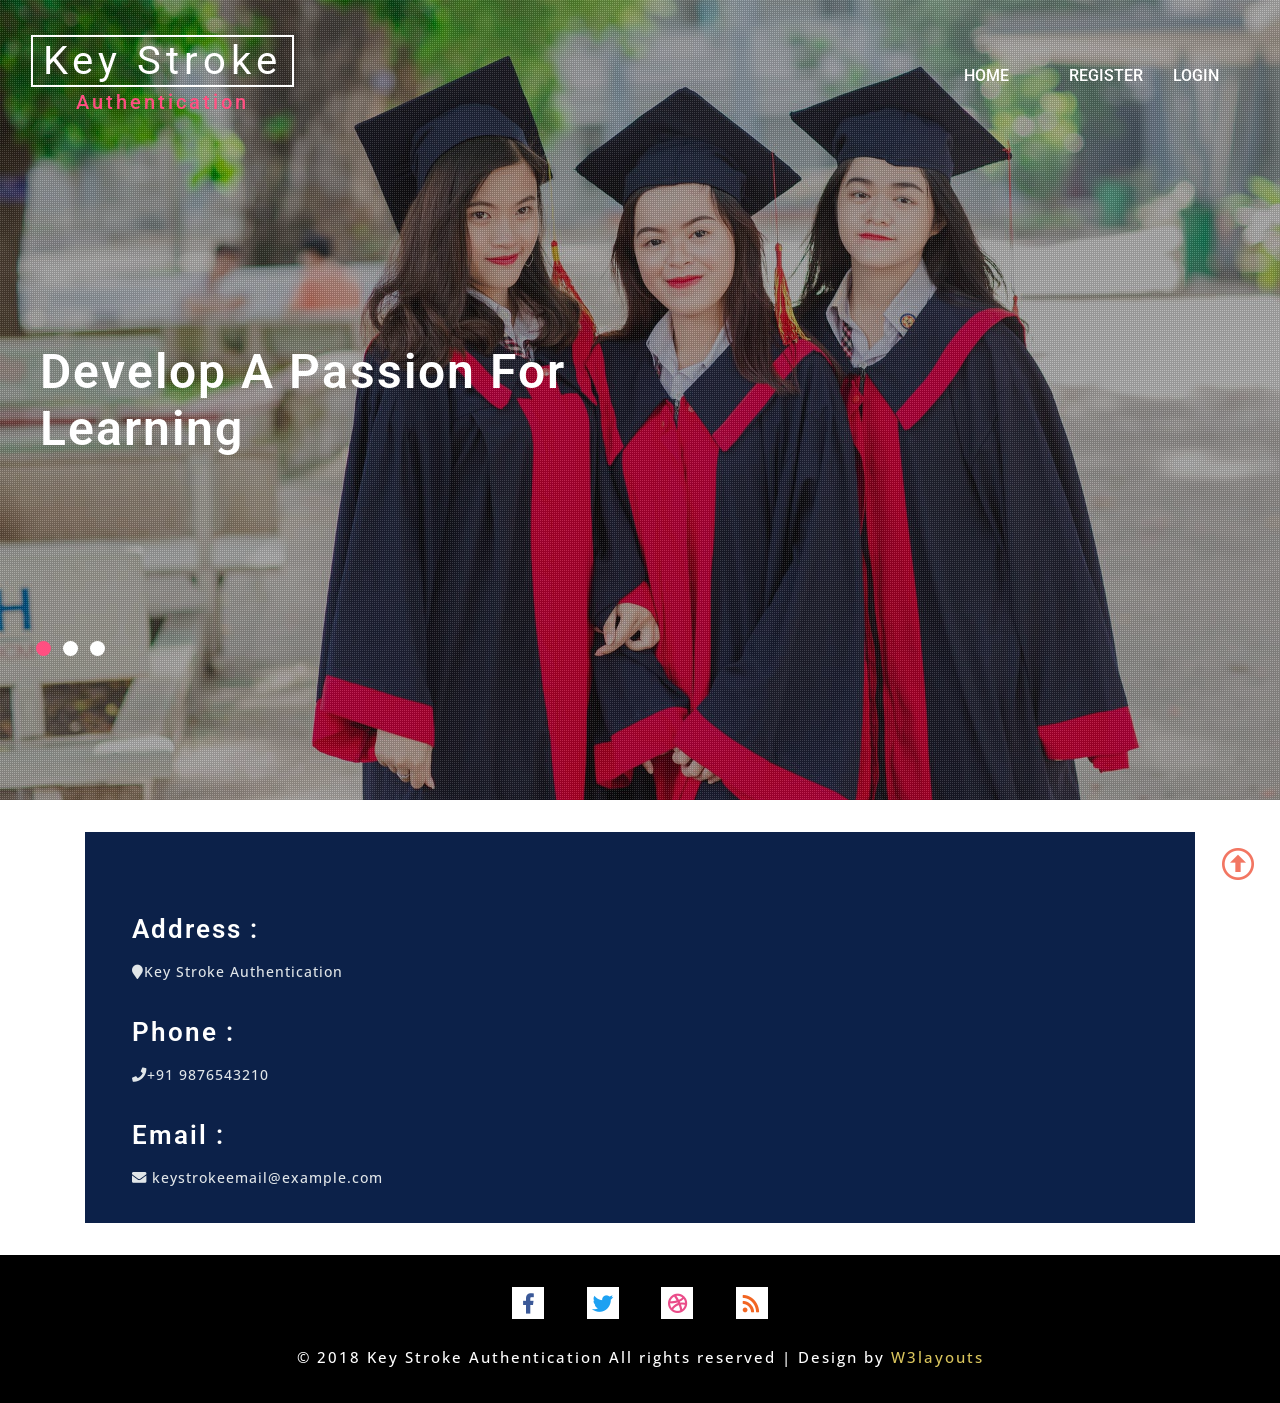
<file: templates/index.html>
<!--
Author: W3layouts
Author URL: http://w3layouts.com
License: Creative Commons Attribution 3.0 Unported
License URL: http://creativecommons.org/licenses/by/3.0/
-->
<!DOCTYPE html>
<html>
<head>
<title>Key Stroke Authentication| Home :: w3layouts</title>
<meta name="viewport" content="width=device-width, initial-scale=1">
<meta charset="utf-8">
<meta name="keywords" content="Lyceum a Responsive web template, Bootstrap Web Templates, Flat Web Templates, Android Compatible web template, 
Smartphone Compatible web template, free webdesigns for Nokia, Samsung, LG, SonyEricsson, Motorola web design" />
<link href="/static/css/bootstrap.min.css" rel="stylesheet" type="text/css" media="all">
<link href="/static/css/fontawesome-all.min.css" rel="stylesheet" type="text/css" media="all">
<link rel="stylesheet" href="/static/css/flexslider.css" type="text/css" media="all" />
<link href="/static/css/easy-responsive-tabs.css" rel='stylesheet' type='text/css'/>
<link href="/static/css/smoothbox.css" rel='stylesheet' type='text/css'/>
<link href="/static/css/style.css" rel="stylesheet" type="text/css" media="all"/>
<link href="//fonts.googleapis.com/css?family=Roboto:400,500,700,900" rel="stylesheet">
<link href="//fonts.googleapis.com/css?family=Open+Sans:400,600,700,800" rel="stylesheet">
</head>
<body>

<!-- Header -->
<section class="header">
<div class="banner">
<div class="w3_banner">
<div class="container-fluid">
<nav class="navbar navbar-expand-lg navbar-light bg-light">
  <a class="navbar-brand" href="/">
							<h1>Key Stroke </h1><label>Authentication</label>
						</a>

  <button class="navbar-toggler" type="button" data-toggle="collapse" data-target="#navbarSupportedContent" aria-controls="navbarSupportedContent" aria-expanded="false" aria-label="Toggle navigation">
    <span class="navbar-toggler-icon"></span>
  </button>

  <div class="collapse navbar-collapse" id="navbarSupportedContent">
    <ul class="navbar-nav ml-auto">
      <li class="nav-item ">
        <a class="nav-link" href="/">Home </a>
      </li>
      <li class="nav-item">
        <!-- <a class="nav-link scroll" href="#about">About</a> -->
      </li>
	 <!--  <li class="nav-item dropdown">
        <a class="nav-link dropdown-toggle" href="#" id="navbarDropdown" role="button" data-toggle="dropdown" aria-haspopup="true" aria-expanded="false">
          Dropdown
        </a>
        <div class="dropdown-menu" aria-labelledby="navbarDropdown">
        <a class="nav-link scroll" href="#services">SERVICES</a>
		<a class="nav-link scroll" href="#team">TEAM</a>
		<a class="nav-link scroll" href="#gallery">GALLERY</a>
        </div>
      </li> -->
      
	  
	  <li class="nav-item">
        <a class="nav-link " href="/register">Register</a>
      </li>
	  <li class="nav-item">
        <a class="nav-link " href="/login">Login</a>
      </li>
    </ul>
    <!-- <form class="form-inline my-2 my-lg-0">
      <input class="form-control mr-sm-2" type="search" placeholder="Search" required="" aria-label="Search">
      <button class="btn btn-outline-success my-2 my-sm-0" type="submit"><i class="fas fa-search"></i></button>
    </form> -->
  </div>
</nav>
<div class="agileits_w3layouts_banner_info">
				<section class="slider">
						<div class="flexslider">
							<ul class="slides">
								<li>
									<div class="banner-text-w3-agileits">
										
										<h2>Develop A Passion For Learning</h2>
										<!-- <p>Providing expert care advice &  services using Latest Technology to cater Your Problems.</p> -->
										<div class="botton">
											<!-- <a href="#" >READ MORE</a> -->
										</div>
									</div>
								</li>
								<li>
									<div class="banner-text-w3-agileits">
										
										<h3>Education Is Life Itself Dont Neglect</h3>
										<!-- <p>Providing expert care advice &  services using Latest Technology to cater Your Problems.</p> -->
										<div class="botton">
											<!-- <a href="#">READ MORE</a> -->
										</div>
									</div>
								</li>
								<li>
									<div class="banner-text-w3-agileits">
										
										<h3>Investment In Knowledge Pays The Best Intrest</h3>
										<!-- <p>Providing expert care advice &  services using Latest Technology to cater Your Problems.</p> -->
										<div class="botton">
											<!-- <a href="#">READ MORE</a> -->
										</div>
									</div>
								</li>
							</ul>
						</div>
				</section>
			</div>
</div>
</div>
</div>
</section>
<!-- /Header -->


 <!-- map -->
 <section class="footer">
	
	<!-- contact -->
	<div class="w3ls-section contact" id="contact">
		<div class="container">
			<div class="w3-heading-all contact-head">
		
		<span  class="w3-heading-icon">
		</span>
		</div>
			<div class="contact-form">
			<div class="row">
				<div class="col-lg-5 col-md-5 col-sm-5 contact-left">
					<div class="address">
						<h5>Address :</h5>
						<p><i class="fas fa-map-marker"></i>Key Stroke Authentication</p>
					</div>
					<div class="address address-mdl">
						<h5>phone :</h5>
						<p><i class="fas fa-phone"></i>+91 9876543210</p>
						
					</div>
					<div class="address">
						<h5>Email :</h5>
						<p><i class="fas fa-envelope"></i> <a href="mailto:info@example.com">keystrokeemail@example.com</a></p>
					</div>
					<div class="clearfix"></div>
				</div>
				
				</div>
			</div>
		</div>
		
	</div>
	
	<!-- //contact -->

<div class="footer-w3layouts">
<div class="w3_agileits_social_media">
					<ul>
						
						<li><a href="#" class="wthree_facebook"><i class="fab fa-facebook-f"></i></a></li>
						<li><a href="#" class="wthree_twitter"><i class="fab fa-twitter"></i></a></li>
						<li><a href="#" class="wthree_dribbble"><i class="fab fa-dribbble"></i></a></li>
						<li><a href="#" class="wthree_rss"><i class="fas fa-rss"></i></a></li>
					</ul>
				</div>

				<div class="container">
				<div class="agile-copy">
					<p>© 2018 Key Stroke Authentication All rights reserved | Design by <a href="http://w3layouts.com/">W3layouts</a></p>
				</div>
					<div class="clearfix"></div>
				</div>
			</div>
           </section>

	
<script src="/static/js/jquery-2.2.3.min.js"></script>
<script  src="/static/js/jquery.js"></script>
<script  src="/static/js/bootstrap.min.js"></script>
<script  src="/static/js/move-top.js"></script>
<script  src="/static/js/easing.js"></script>
<script  src="/static/js/SmoothScroll.min.js"></script>	
<script  src="/static/js/smoothbox.min.js"></script>

<!-- flexSlider -->
				<script defer src="/static/js/jquery.flexslider.js"></script>
				<script type="text/javascript">
					$(window).load(function(){
					  $('.flexslider').flexslider({
						animation: "slide",
						start: function(slider){
						  $('body').removeClass('loading');
						}
					  });
					});
				</script>
<!-- //flexSlider -->


<!-- tabs -->

<script src="/static/js/easy-responsive-tabs.js"></script>
<script>
$(document).ready(function () {
$('#horizontalTab').easyResponsiveTabs({
type: 'default', //Types: default, vertical, accordion           
width: 'auto', //auto or any width like 600px
fit: true,   // 100% fit in a container
closed: 'accordion', // Start closed if in accordion view
activate: function(event) { // Callback function if tab is switched
var $tab = $(this);
var $info = $('#tabInfo');
var $name = $('span', $info);
$name.text($tab.text());
$info.show();
}
});
$('#verticalTab').easyResponsiveTabs({
type: 'vertical',
width: 'auto',
fit: true
});
});
</script>
<!--//tabs-->

	<script type="text/javascript">
	$(window).load(function() {
	$("#flexiselDemo1").flexisel({
		visibleItems:1,
		animationSpeed: 1000,
		autoPlay:false,
		autoPlaySpeed: 3000,    		
		pauseOnHover: true,
		enableResponsiveBreakpoints: true,
		responsiveBreakpoints: { 
			portrait: { 
				changePoint:480,
				visibleItems: 1
			}, 
			landscape: { 
				changePoint:640,
				visibleItems:1
			},
			tablet: { 
				changePoint:768,
				visibleItems: 1
			}
		}
	});

	});
	</script>
	<script type="text/javascript" src="/static/js/jquery.flexisel.js"></script>
	
<!-- for-Map -->
		<script type="text/javascript">
			$(function() {
			
				var menu_ul = $('.faq > li > ul'),
					   menu_a  = $('.faq > li > a');
				
				menu_ul.hide();
			
				menu_a.click(function(e) {
					e.preventDefault();
					if(!$(this).hasClass('active')) {
						menu_a.removeClass('active');
						menu_ul.filter(':visible').slideUp('normal');
						$(this).addClass('active').next().stop(true,true).slideDown('normal');
					} else {
						$(this).removeClass('active');
						$(this).next().stop(true,true).slideUp('normal');
					}
				});
			
			});
		</script>
<!-- //for-Map -->

<!-- start-smoth-scrolling -->
<!-- here stars scrolling icon -->
	<script type="text/javascript">
		$(document).ready(function() {
			/*
				var defaults = {
				containerID: 'toTop', // fading element id
				containerHoverID: 'toTopHover', // fading element hover id
				scrollSpeed: 1200,
				easingType: 'linear' 
				};
			*/
								
			$().UItoTop({ easingType: 'easeOutQuart' });
								
			});
	</script>
	<!-- //here ends scrolling icon -->
<!-- scrolling script -->
<script type="text/javascript">
	jQuery(document).ready(function($) {
		$(".scroll").click(function(event){		
			event.preventDefault();
			$('html,body').animate({scrollTop:$(this.hash).offset().top},1000);
		});
	});
</script> 
<!-- //scrolling script -->
<!--//start-smoth-scrolling -->


</body>
</html>
</file>
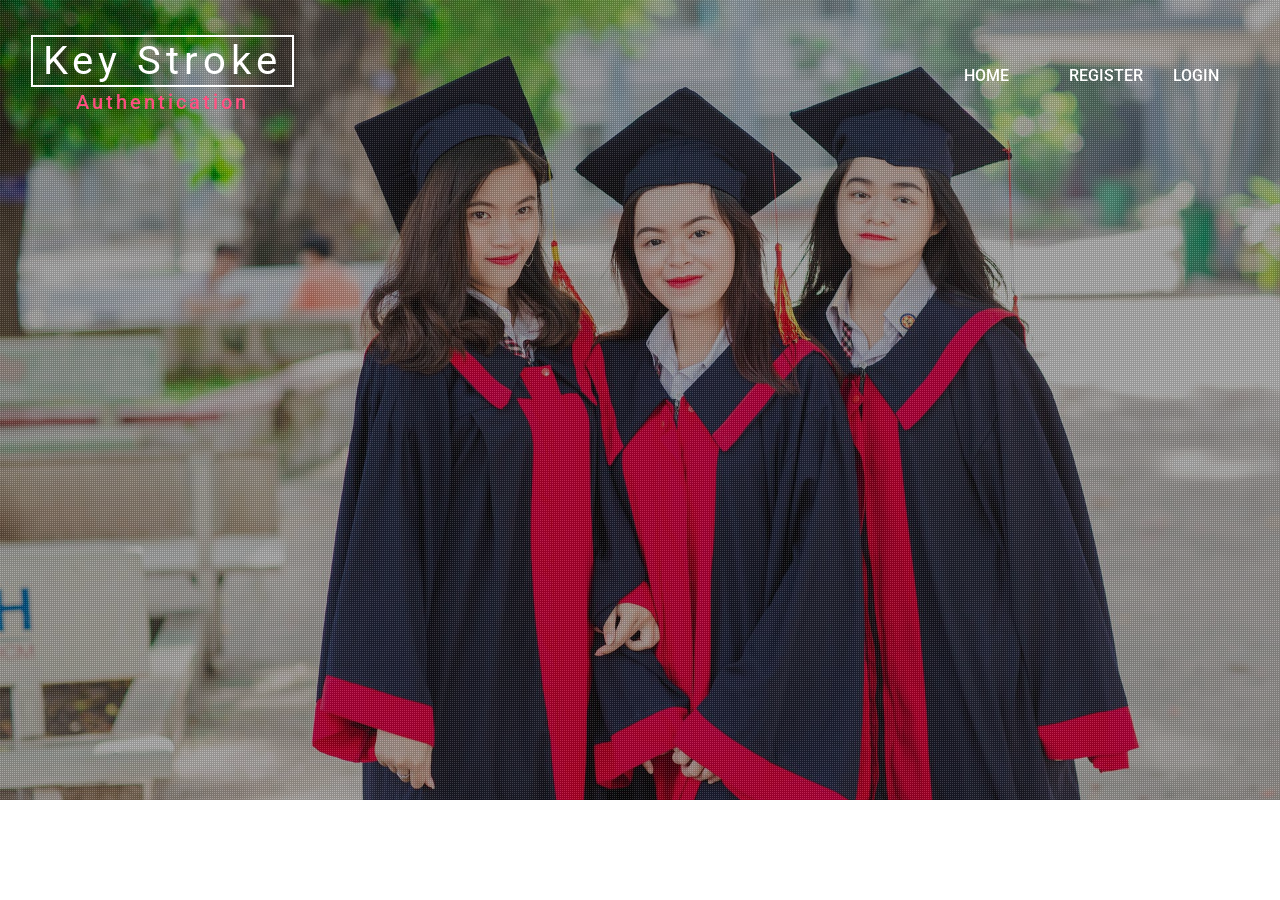
<file: templates/publicheader.html>
<!-- <!DOCTYPE html>
<html>
<head>
	<title></title>
</head>
<body>


	<a href="/">Home</a>
	<a href="/login">Login</a>
	<a href="/register">Register</a>

 -->


 <!--
Author: W3layouts
Author URL: http://w3layouts.com
License: Creative Commons Attribution 3.0 Unported
License URL: http://creativecommons.org/licenses/by/3.0/
-->
<!DOCTYPE html>
<html>
<head>
<title>Key Stroke Authentication| Home :: w3layouts</title>
<meta name="viewport" content="width=device-width, initial-scale=1">
<meta charset="utf-8">
<meta name="keywords" content="Lyceum a Responsive web template, Bootstrap Web Templates, Flat Web Templates, Android Compatible web template, 
Smartphone Compatible web template, free webdesigns for Nokia, Samsung, LG, SonyEricsson, Motorola web design" />
<link href="/static/css/bootstrap.min.css" rel="stylesheet" type="text/css" media="all">
<link href="/static/css/fontawesome-all.min.css" rel="stylesheet" type="text/css" media="all">
<link rel="stylesheet" href="/static/css/flexslider.css" type="text/css" media="all" />
<link href="/static/css/easy-responsive-tabs.css" rel='stylesheet' type='text/css'/>
<link href="/static/css/smoothbox.css" rel='stylesheet' type='text/css'/>
<link href="/static/css/style.css" rel="stylesheet" type="text/css" media="all"/>
<link href="//fonts.googleapis.com/css?family=Roboto:400,500,700,900" rel="stylesheet">
<link href="//fonts.googleapis.com/css?family=Open+Sans:400,600,700,800" rel="stylesheet">
</head>
<body>

<!-- Header -->
<section class="header">
<div class="banner">
<div class="w3_banner">
<div class="container-fluid">
<nav class="navbar navbar-expand-lg navbar-light bg-light">
  <a class="navbar-brand" href="/">
							<h1>Key Stroke </h1><label>Authentication</label>
						</a>

  <button class="navbar-toggler" type="button" data-toggle="collapse" data-target="#navbarSupportedContent" aria-controls="navbarSupportedContent" aria-expanded="false" aria-label="Toggle navigation">
    <span class="navbar-toggler-icon"></span>
  </button>

  <div class="collapse navbar-collapse" id="navbarSupportedContent">
    <ul class="navbar-nav ml-auto">
      <li class="nav-item ">
        <a class="nav-link" href="/">Home </a>
      </li>
      <li class="nav-item">
        <!-- <a class="nav-link scroll" href="#about">About</a> -->
      </li>
	 <!--  <li class="nav-item dropdown">
        <a class="nav-link dropdown-toggle" href="#" id="navbarDropdown" role="button" data-toggle="dropdown" aria-haspopup="true" aria-expanded="false">
          Dropdown
        </a>
        <div class="dropdown-menu" aria-labelledby="navbarDropdown">
        <a class="nav-link scroll" href="#services">SERVICES</a>
		<a class="nav-link scroll" href="#team">TEAM</a>
		<a class="nav-link scroll" href="#gallery">GALLERY</a>
        </div>
      </li> -->
      
	  
	  <li class="nav-item">
        <a class="nav-link " href="/register">Register</a>
      </li>
	  <li class="nav-item">
        <a class="nav-link " href="/login">Login</a>
      </li>
    </ul>
    <!-- <form class="form-inline my-2 my-lg-0">
      <input class="form-control mr-sm-2" type="search" placeholder="Search" required="" aria-label="Search">
      <button class="btn btn-outline-success my-2 my-sm-0" type="submit"><i class="fas fa-search"></i></button>
    </form> -->
  </div>
</nav>
<div class="agileits_w3layouts_banner_info">
				<section class="slider">
						<div class="flexslider">
							<ul class="slides">
								<li>
									<div class="banner-text-w3-agileits">
										
										<h2>Develop A Passion For Learning</h2>
										<!-- <p>Providing expert care advice &  services using Latest Technology to cater Your Problems.</p> -->
										<div class="botton">
											<!-- <a href="#" >READ MORE</a> -->
										</div>
									</div>
								</li>
								<li>
									<div class="banner-text-w3-agileits">
										
										<h3>Education Is Life Itself Dont Neglect</h3>
										<!-- <p>Providing expert care advice &  services using Latest Technology to cater Your Problems.</p> -->
										<div class="botton">
											<!-- <a href="#">READ MORE</a> -->
										</div>
									</div>
								</li>
								<li>
									<div class="banner-text-w3-agileits">
										
										<h3>Investment In Knowledge Pays The Best Intrest</h3>
										<!-- <p>Providing expert care advice &  services using Latest Technology to cater Your Problems.</p> -->
										<div class="botton">
											<!-- <a href="#">READ MORE</a> -->
										</div>
									</div>
								</li>
							</ul>
						</div>
				</section>
			</div>
</div>
</div>
</div>
</section>
</file>
<file: static/css/easy-responsive-tabs.css>
body {
  margin: 0px;
  padding: 0px;
  background: #f5f5f5;
  font-weight: 500;
}

ul.resp-tabs-list,
p {
  margin: 0px;
  padding: 0px;
}

.resp-tabs-list li {
    /* font-weight: 600; */
    /* text-transform: uppercase; */
    /* font-size: 13px; */
    display: inline-block;
    padding: 13px 15px;
    margin: 0;
    list-style: none;
    cursor: pointer;
    float: left;
    /* color: rgb(187, 76, 74); */
    /* width: 25%; */
    /* font-family: 'Poppins', sans-serif; */
}

.resp-tabs-container {
  padding: 0px;
  clear: left;
}

h2.resp-accordion {
  cursor: pointer;
  padding: 5px;
  display: none;
}

.resp-tab-content {
  display: none;
  padding: 30px;
}

.resp-tab-active {
    /* border: 1px solid #c1c1c1; */
    /* border-bottom: 4px solid #bc0023; */
    /* margin-bottom: -1px !important; */
    /* padding: 12px 14px 14px 14px !important; */
    /* position: relative; */
}
 /*
.resp-tab-active:before {
    content: '';
    position: absolute;
    width: 0;
    height: 0;
    border-top: 10px solid #bc0023;
    border-left: 10px solid rgba(69, 42, 21, 0);
    border-right: 10px solid rgba(199, 57, 57, 0);
    left: 45%;
    top: 103%;
    transition: 0.5s all;
    -webkit-transition: 0.5s all;
    -o-transition: 0.5s all;
    -moz-transition: 0.5s all;
    -ms-transition: 0.5s all;
}*/

.resp-tab-active {
    /* border-bottom: none; */
    /*  background-color: rgba(255, 206, 20, 0.3); */
}

.resp-content-active,
.resp-accordion-active { display: block; }

.resp-tab-content {
    /* border: 1px solid #1ca0de; */
    border-top: transparent;
    min-height: auto;
}

h2.resp-accordion {
  font-size: 13px;
  border: 1px solid #c1c1c1;
  border-top: 0px solid #c1c1c1;
  margin: 0px;
  padding: 10px 15px;
}

h2.resp-tab-active {
  border-bottom: 0px solid #fff !important;
  margin-bottom: 0px !important;
  padding: 10px 15px !important;
}

h2.resp-tab-title:last-child {
  border-bottom: 12px solid #c1c1c1 !important;
  background: blue;
}

/*-----------Vertical tabs-----------*/

.resp-vtabs ul.resp-tabs-list {
  float: left;
  width: 30%;
}

.resp-vtabs .resp-tabs-list li {
  display: block;
  padding: 15px 15px !important;
  margin: 0;
  cursor: pointer;
  float: none;
}

.resp-vtabs .resp-tabs-container {
  padding: 0px;
  background-color: #fff;
  border: 1px solid #c1c1c1;
  float: left;
  width: 68%;
  min-height: 250px;
  border-radius: 4px;
  clear: none;
}

.resp-vtabs .resp-tab-content { border: none; }

.resp-vtabs li.resp-tab-active {
  border: 1px solid #c1c1c1;
  border-right: none;
  background-color: #fff;
  position: relative;
  z-index: 1;
  margin-right: -1px !important;
  padding: 14px 15px 15px 14px !important;
}

.resp-arrow {
  width: 0;
  height: 0;
  float: right;
  margin-top: 3px;
  border-left: 6px solid transparent;
  border-right: 6px solid transparent;
  border-top: 12px solid #0f2453;
}

h2.resp-tab-active span.resp-arrow {
  border: none;
  border-left: 6px solid transparent;
  border-right: 6px solid transparent;
  border-bottom:12px solid #ffce14;
}

/*-----------Accordion styles-----------*/



.resp-easy-accordion h2.resp-accordion { display: block; }

.resp-easy-accordion .resp-tab-content { border: 1px solid #c1c1c1; }

.resp-easy-accordion .resp-tab-content:last-child { border-bottom: 1px solid #c1c1c1 !important; }

.resp-jfit {
  width: 100%;
  margin: 0px;
}

.resp-tab-content-active { display: block; }

h2.resp-accordion:first-child { border-top: 1px solid #c1c1c1 !important; }
/*Here your can change the breakpoint to set the accordion, when screen resolution changed*/
@media only screen and (max-width: 768px) {

ul.resp-tabs-list { display: none; }

h2.resp-accordion { display: block; }

.resp-vtabs .resp-tab-content { border: 1px solid #C1C1C1; }

.resp-vtabs .resp-tabs-container {
  border: none;
  float: none;
  width: 100%;
  min-height: initial;
  clear: none;
}

.resp-accordion-closed { display: none !important; }

.resp-vtabs .resp-tab-content:last-child { border-bottom: 1px solid #c1c1c1 !important; }
}
@media only screen and (max-width:991px) {
	 .resp-tabs-list li {
    width: 48%;
	float:none;
     }
}
@media only screen and (max-width: 568px) {
	.resp-arrow {
		margin-top: 8px;
		border-top: 9px solid #1c2020;
	}
	h2.resp-tab-active span.resp-arrow {
		border-bottom: 9px solid #ffce14;
	}
}
@media only screen and (max-width: 384px) {
	.resp-arrow {
		margin-top: 7px;
		border-top: 8px solid #1c2020;
		border-left: 5px solid transparent;
		border-right: 5px solid transparent;
	}
	h2.resp-tab-active span.resp-arrow {
		border-bottom: 8px solid #ffce14;
		border-left: 5px solid transparent;
		border-right: 5px solid transparent;
	}
}
</file>
<file: static/css/smoothbox.css>
body, html {
    height:100%;
    width:100%;
}
/* wrapper */
.smoothbox {
    position: fixed;
    top:0;
    left:0;
    background:rgb(0,0,0);
    background: rgba(0, 0, 0, 0.9);
    height:100%;
    width:100%;
    z-index: 9999;
}
/* wrapper after loading */
.sb-load {
    background:url('images/load.gif') center no-repeat rgba(0,0,0,.9);
}
/* vertical centering */
.smoothbox-table {
    top:0;
    height:100%;
    width:100%;
    display:table;
}
.smoothbox-centering {
    display:table-cell;
    vertical-align:middle;
    top:0;
    height:100%;
    width:100%;
}
/* horizontal centering & sizing */
.smoothbox-sizing {
    display:none;
    position: relative;
    margin: 0 auto;
    padding: 0px;
    width: 80%;
}
/* item wrapper */
.sb-items {
    margin: 0 auto;
    width: auto;
    padding: 0;
    list-style: none;    
    border-radius: 2px;
    display: table;
}
.sb-items:after {
    content: "";
    display: block;
    clear: both;
    visibility: hidden;
    line-height: 0;
    height: 0;
}
/* items */
.sb-item {
    left: 0;
    top:0;
    width: 100%;
    max-height: 80%;
    float: left;
    margin-right: -100%;
    position: relative;
    zoom: 1;
    border-radius: 2px;
    box-shadow: 0px 0px 0px 5px rgba(0, 0, 0, 1), 0px 0px 0px 6px #292929;
    -webkit-backface-visibility: hidden;
    -webkit-transition: all .4s ease-out;
    -moz-transition:all .4s ease-out;
    transition: all .4s ease-out;
}

.no-trans {
    -webkit-transition:none;
    -moz-transition:none;
    transition:none;
}

.sb-item img {
    max-width: 100%;
    max-height: 100%;
    display: block;
    border-radius: 2px;
    position: relative;
}
/* forward animation */
.sb-item-ani {
    top: 400px;
    opacity:0;
    -webkit-transform:scale(.5)rotate(25deg);
    -moz-transform:scale(.5)rotate(25deg);
    transform:scale(.5)rotate(25deg);
}
/* back animation */
.sb-item-ani2 {
    top:400px;
    -webkit-transform:scale(.5) rotate(25deg);
    -moz-transform:scale(.5) rotate(25deg);
    transform:scale(.5) rotate(25deg);
    opacity:0;
}
.sb-caption {
    position: absolute;
    bottom: 0px;
    width: 100%;
    background:rgb(0,0,0);
    background: rgba(0, 0, 0, 0.9);
    color: #CCC;
    font-family: "Segoe UI", Frutiger, "Frutiger Linotype", "Dejavu Sans", "Helvetica Neue", Arial, sans-serif;
    padding: 10px;
    box-sizing: border-box;
    -moz-box-sizing:border-box;
    z-index: 1;
    text-align: center;
    -ms-filter: "progid:DXImageTransform.Microsoft.Alpha(Opacity=80)";
}
/* buttons */
.sb-nav {
    position:absolute;
    top: 10px;
    width: 100%;
    margin: 0 auto;
    display: none;
    z-index: 10;
    text-align: center;
    opacity: .5;
    -ms-filter: "progid:DXImageTransform.Microsoft.Alpha(Opacity=50)";
    filter: alpha(opacity=50);
    font-size: 0;
    -webkit-transition:all .15s ease-out;
    -moz-transition:all .15s ease-out;
    transition:all .15s ease-out;
    zoom:1;
}
.sb-nav:hover {
    opacity:1;
    -ms-filter: "progid:DXImageTransform.Microsoft.Alpha(Opacity=100)";
    filter: alpha(opacity=100);
}

.sb-prev, .sb-next, .sb-cancel {
    display: inline-block;
    background:rgb(0,0,0);
    background: rgba(0, 0, 0, 0.9);
    position: relative;
    zoom:1;
    outline:none;
    margin-right:1px;
    color: #fff!important;
    width: 50px;
    height: 35px;
    text-align: center;
    text-decoration: none;
    font-size: 21px;
    font-weight: bold;
    line-height: 33px;
    -webkit-transition:all .15s ease-out;
    -moz-transition:all .15s ease-out;
    transition:all .15s ease-out;
}
.sb-prev {border-radius: 15px 0 0 15px;}
.sb-next {border-radius: 0 15px 15px 0;}
.sb-nav a:hover {
    background: #fff;
    color: #000!important;
}
.sb-cancel:hover {
    background:#820001;
}
</file>
<file: static/css/style.css>
/*--
Author: W3layouts
Author URL: http://w3layouts.com
License: Creative Commons Attribution 3.0 Unported
License URL: http://creativecommons.org/licenses/by/3.0/
--*/
/*-- Reset-Code --*/

body {
	padding: 0;
	margin: 0;
	background: #FFF;
	
}
body a {
	transition: 0.5s all;
	-webkit-transition: 0.5s all;
	-moz-transition: 0.5s all;
	-o-transition: 0.5s all;
	-ms-transition: 0.5s all;
	text-decoration: none;
}
body a:hover {
	text-decoration: none;
}
body a:focus, a:hover {
	text-decoration: none;
}
input[type="button"], input[type="submit"] {
	transition: 0.5s all;
	-webkit-transition: 0.5s all;
	-moz-transition: 0.5s all;
	-o-transition: 0.5s all;
	-ms-transition: 0.5s all;
}
h1, h2, h3, h4, h5, h6 {
	margin: 0;
	padding: 0;
	font-weight:normal;
	font-family: 'Roboto', sans-serif;
		
}
p {
	margin: 0;
	color:#777;
	letter-spacing:1px;
	line-height:1.8em;
	font-size:15px;
	font-family: 'Open Sans', sans-serif;
	
}
.row{
	margin:0px;
	padding:0px;
}
ul {
	margin: 0;
	padding: 0;
}
label {
	margin: 0;
}
a{
	color:#000;
}
a:focus, a:hover {
	text-decoration: none;
	outline: none;
}
a:focus, a:hover {
    color: #000;
    text-decoration:none;
}
/*-- //Reset-Code --*/

 /*--top hover--*/
#toTop {
    display: none;
    text-decoration: none;
    position: fixed;
    bottom: 20px;
    right: 2%;
    overflow: hidden;
    z-index: 999;
    width: 32px;
    height: 32px;
    border: none;
    text-indent: 100%;
    background: url(../images/arrow.png) no-repeat 0px 0px;
}
#toTopHover {
    width: 32px;
    height: 32px;
    display: block;
    overflow: hidden;
    float: right;
    opacity: 0;
    -moz-opacity: 0;
    filter: alpha(opacity=0);
}
/*--/tophover--*/

/*-- header --*/
.bg-light {
    background-color: transparent!important;
	padding-top: 35px;
}
li.nav-item {
    margin-right: 30px;
}
.navbar-brand label {
    color: #ff4f81;
    display: block;
    font-size: 1em;
    text-align: center;
    letter-spacing: 3px;
}
.navbar-default a.navbar-brand h1 {
    color: #282828;
    font-weight: bold;
}
.w3_banner{
    background: url(../images/dott.png)repeat 0px 0px;
    background-size: 2px;
    -webkit-background-size: 2px;
    -moz-background-size: 2px;
    -o-background-size: 2px;
    -ms-background-size: 2px;
	 min-height: 800px;
}
.navbar-light .navbar-nav .show>.nav-link {
    color: #fff;
    text-align: center;
}
.navbar-nav .dropdown-menu {
    position: static;
    float: none;
}
.dropdown-menu.show {
    display: block;
}
.navbar-toggler {
    padding: .25rem .75rem;
    font-size: 1.25rem;
    line-height: 1;
    background-color: #ff4f81;
    border: 1px solid transparent;
    border-radius: .25rem;
}
.dropdown-menu {
    position: absolute;
    top: 100%;
    left: 0;
    z-index: 1000;
    display: none;
    float: left;
    min-width: 10rem;
    padding: .5rem 0;
    margin: .125rem 0 0;
    font-size: 1rem;
    color: #212529;
    text-align: left;
    list-style: none;
    background-color:#ff4f81;
    background-clip: padding-box;
    border: 1px solid rgba(0,0,0,.15);
    border-radius: .25rem;
}
.btn-outline-success {
    color: #fff;
    background-color: #ff4f81;
    background-image: none;
    border-color: #0099e5;
	border:none;
}
.banner{
background:url(../images/baner.jpg) 0px 0px  no-repeat;
background-size:cover;
min-height:800px;	
}
.w3-slider {
	height: 700px;
	position: relative;
	width: 100%;
}
.banner-text-w3-agileits {
	margin-top: 13em;
	float: left;
	width: 50%;
	text-align: left;
}

.banner-text-w3-agileits h2 {
	font-size: 3.5em;
	letter-spacing: 2px;
	font-weight: 600;
	color: #fff;
	margin: 0.2em 0;
}
.form-control {
    display: block;
    width: 100%;
    padding: 5px 11px;
    font-size: 1rem;
    line-height: 1.5;
    color: #fff;
    background-color: transparent;
    background-clip: padding-box;
    border: 1px solid #ced4da;
    border-radius: 5px;
    transition: border-color .15s ease-in-out,box-shadow .15s ease-in-out;
	display:none;
}
.form-inline .form-control {
    display: inline-block;
    width: 79%;
    vertical-align: middle;
}
.navbar-expand-lg .navbar-nav .nav-link {
    padding-right: 0;
    padding-left: 0;
}
.form-control:focus {
	color:#fff;
    background-color: transparent;
}
 ::-webkit-input-placeholder {
color:#fff !important;
}
:-moz-placeholder { /* Firefox 18- */
color:#fff !important;
}
::-moz-placeholder {  /* Firefox 19+ */
color:#fff !important;
}
:-ms-input-placeholder {  
color:#fff !important;
}


.banner-text-w3-agileits h2 span {
	color: #ffcc54;
}
.banner-text-w3-agileits h3{
	font-size: 3.5em;
	letter-spacing: 2px;
	font-weight: 600;
	color: #fff;
	margin: 0.2em 0;	
}
.banner-text-w3-agileits p {
	color: #dadada;
	font-size: 16px;
	letter-spacing: 1px;
	line-height: 28px;
}

.botton a {
	background: #ff4f81;
	color: #fff;
	display: inline-block;
	letter-spacing: 3px;
	font-weight: 400;
	font-size: 15px;
	padding: 10px 25px;
	cursor: pointer;
	text-decoration: none;
	margin-top: 1em;
	border: 2px solid transparent;
}
.banner-1{
    background: url(../images/baner.jpg)no-repeat 0px 0px;
    -webkit-background-size: cover;
    -moz-background-size: cover;
    -o-background-size: cover;
    -ms-background-size: cover;
    background-size: cover;
    min-height: 800px;
    position: relative;
	background-position: center;
}
.banner {
	background: url(../images/baner.jpg)no-repeat 0px 0px;
	-webkit-background-size: cover;
	-moz-background-size: cover;
	-o-background-size: cover;
	-ms-background-size: cover;
	background-size: cover;
	min-height: 800px;
	position: relative;
	background-position: center;
}
h1 {
    font-size: 40px;
    color: #fff;
    letter-spacing: 5px;
    border: 2px solid#fff;
    padding: 0px 10px;
}
.banner-text {
	padding: 13em 0em 0 0;
	width: 65%;
}
.navbar-light .navbar-nav .nav-link {
    color: #fff;
	text-transform: uppercase;
}
.navbar-light .navbar-nav .nav-link:hover {
    color: #fff;
}
.navbar-brand {
    display: inline-block;
    padding-top: 0;
    padding-bottom: 0;
    margin-right: 0;
    font-size: 1.25rem;
    line-height: inherit;
    white-space: nowrap;
}
/*--Search--*/
.sb-search {
	position: absolute;
	top:0;
	right:21px;
	width: 0%;
	min-width:70px;
	height:71px;
	float: right;
	overflow: hidden;
	-webkit-transition: width 0.3s;
	-moz-transition: width 0.3s;
	transition: width 0.3s;
	-webkit-backface-visibility: hidden;
}
.sb-search-input {
    position: absolute;
    top: 13px;
    left: 0px;
    border: none;
    outline: none;
    background: rgba(0, 0, 0, 0.75);
    width: 83%;
    height: 51px;
    margin: 0;
    z-index: 10;
    padding: 5px 20px;
    font-size: 13px;
    color: #ffffff;
}
.sb-search-input::-webkit-input-placeholder {
	color: #ffffff;
}
.sb-search-input:-moz-placeholder {
	color: #ffffff;
}
.sb-search-input::-moz-placeholder {
	color: #efb480;
}
.sb-search-input:-ms-input-placeholder {
	color: #ffffff;
}
.sb-icon-search, .sb-search-submit {
    width: 70px;
    height: 65px;
    display: block;
    position: absolute;
    right: 0;
    top: 7px;
    padding: 0;
    margin: 0;
    line-height: 71px;
    text-align: center;
    cursor: pointer;
}
.sb-search-submit {
	background:#000 url('../images/search.png') no-repeat 21px 18px;
	-ms-filter: "progid:DXImageTransform.Microsoft.Alpha(Opacity=0)"; /* IE 8 */
    filter: alpha(opacity=0); /* IE 5-7 */
   	color: transparent;
	border: none;
	outline: none;
	z-index: -1;
	-webkit-appearance: none;
}
.sb-icon-search {
	color: #FFF;
	background:#000 url('../images/search.png') no-repeat 21px 18px;
	z-index: 90;
}
/* Open state */
.sb-search.sb-search-open,.no-js .sb-search {
	width:40%;
}
.sb-search.sb-search-open .sb-icon-search,.no-js .sb-search .sb-icon-search {
	color: #fff;
	z-index: 11;
}
.sb-search.sb-search-open .sb-search-submit,.no-js .sb-search .sb-search-submit {
	z-index: 90;
}
/*-//Search--*/

/** /header **/

/** About **/
.carousel-indicators .active {
    background-color: #fff;
}
.w3l_abtr h3 {
    font-size: 1em;
    letter-spacing: 1px;
    font-weight: 600;
}
.w3l_abtl h3 {
    text-align: center;
    color: #fff;
    font-size: 26px;
    margin: 20px 0 40px;
    letter-spacing: 2px;
    font-weight: 600;
}
.banner-bottom-girds {
    padding: 65px 0px;
}

.white-right h4 {
    font-size: 26px;
    margin: 30px 0 30px;
    color: #ff4f81;
	font-weight:600;
	letter-spacing:2px;
}

.white-right p {
    font-size: 15px;
    color: #777;
	line-height:1.8em;
}
.carousel-indicators {
    position: absolute;
    right: 0;
    top: 250px;
    left: 0;
    z-index: 15;
    display: -webkit-box;
    display: -ms-flexbox;
    display: flex;
    -webkit-box-pack: center;
    -ms-flex-pack: center;
    justify-content: center;
    padding-left: 0;
    margin-right: 15%;
    margin-left: 15%;
    list-style: none;
}
.w3l_abtl {
    background-color:#ff4f81;
    padding: 6em 4em ;
}
.w3-agileits-team-title {
    padding: 6em 0 0;
}
.w3l_abtl h5 {
    text-align: center;
    color: #fff;
    font-size: 18px;
    font-weight: 600;
    letter-spacing: 2px;
}
.w3l_abtl p {
    text-align: center;
    color: #fff;
    font-size: 15px;
 
}
.w3l_abtl h3 {
    text-align: center;
    color: #fff;
    font-size: 25px;
    margin: 20px 0 40px;
	letter-spacing:2px;
	font-weight:600;
}
ul.resp-tabs-list {
    margin: 0 0 0 235px;
    padding: 0px;
}
.resp-tab-active {
    text-shadow: none;
    color: #fff;
    border-bottom: 3px solid #000;
    background:#ff4f81;
    padding: 15px 47px;
}
p.dng {
    margin-top: 25px;
	font-size:15px;
	color:#777;
}

.carousel-indicators li {
    position: relative;
    -webkit-box-flex: 0;
    -ms-flex: 0 1 auto;
    flex: 0 1 auto;
    width: 15px;
    height: 15px;
	border-radius:50%;
    margin-right: 3px;
    margin-left: 3px;
    text-indent: -999px;
    background-color: rgba(255,255,255,.5);
	cursor:pointer;
}
h4.w3_chg {
    font-size: 20px;
    letter-spacing: 1px;
    line-height: 1.5em;
    color: #000;
}
.white-left i {
    font-size: 30px;
}
/** /About **/

/*-- services --*/
.services h3{
	color:#000;
	font-size:50px;
	margin-bottom:50px;
	text-align:center;
}
.wthree-services-grid{
	text-align:center;
}

.wthree-services-info h5{
    color: #ff4f81;
    font-size: 1em;
    text-transform: uppercase;
    font-weight: 600;
    letter-spacing: 4px;
    margin: 2em 0 0;
    transition: 0.5s all;
    -webkit-transition: 0.5s all;
    -o-transition: 0.5s all;
    -moz-transition: 0.5s all;
    -ms-transition: 0.5s all;
}
.wthree-services-grid:hover .wthree-services-icon i.fa{
    background: #fbd232;
    border: solid 2px #fbd232;
    color: #212121;
}
.wthree-services-grid:hover .wthree-services-info h5{
	color:#ff4f81;
}
.wthree-services-icon i {
    font-size: 100px;
    border: 1px solid #000;
    padding: 15px;
}


section#services {
    padding: 5em 0em;
	background-color:#f5f5f5;
}
/*-- //services --*/

/*-- team --*/ 

.t-info{
	text-align:center;
    padding: 10px;
	background:#ff4f81;
}
h3.title {
    text-align: center;
    font-size: 50px;
    margin-bottom: 50px;
    color: #000;
}
section#team {
    padding:5em 0em;
}
.view-caption p {
    font-size: 15px;
    color: #fff;
    line-height: 1.5em;
	margin-bottom:15px;
}
.t-info h5{font-size:19px;
          color:#000;
		  padding-bottom: 5px;
		  letter-spacing:1.5px;
		  font-weight:600;
		  }
.t-info p{font-size:15px;
letter-spacing:2px;
color:#fff;}		  
.team-agile-img {
	width:100%;
  background-color: #FFF;
  display: block; 
  overflow: hidden;
  position: relative; 
  -webkit-transition: all 0.5s;
  -moz-transition: all 0.5s;
  -ms-transition: all 0.5s;
  -o-transition: all 0.5s;
  transition: all 0.5s;
  opacity: 1;
  filter: alpha(opacity=100);
}
.team-agile-img img { 
  width: 100%;
  -webkit-transition: all 0.5s;
  -moz-transition: all 0.5s;
  -ms-transition: all 0.5s;
  -o-transition: all 0.5s;
  transition: all 0.5s;
}
.team-agile-img:before {
  content: '';
  background-color: rgba(0, 0, 0, 0);
  left: 0;
  top: 0;
  right: 0;
  bottom: 0;
  position: absolute;
  -webkit-transition: all 0.5s;
  -moz-transition: all 0.5s;
  -ms-transition: all 0.5s;
  -o-transition: all 0.5s;
  transition: all 0.5s;
}
.team-agile-img:hover {
  cursor: pointer;
}
.team-grids{padding:0PX 10PX;}
.team-agile-img:hover .view-caption {
  -moz-transform: translateY(0%) scale(1);
  -o-transform: translateY(0%) scale(1);
  -ms-transform: translateY(0%) scale(1);
  -webkit-transform: translateY(0%) scale(1);
  transform: translateY(0%) scale(1);
}
.view-caption {
    background-color:rgba(1, 4, 6, 0.45);
    bottom: 0;
    left: 0;
    padding: 15px 20px;
    position: absolute;
    right: 0;
    text-align: center;
    z-index: 99;
    -webkit-transition: all 0.5s;
    -moz-transition: all 0.5s;
    -ms-transition: all 0.5s;
    -o-transition: all 0.5s;
    transition: all 0.5s;
    -moz-transform: translateY(150%) scale(1.5);
    -o-transform: translateY(150%) scale(1.5);
    -ms-transform: translateY(150%) scale(1.5);
    -webkit-transform: translateY(150%) scale(1.5);
    transform: translateY(150%) scale(1.5);
}
.view-caption ul {

  display: inline-block;
}
.view-caption ul li {
  display: inline-block;
}
.view-caption ul li a {
    background-color: #fff;
    border-radius: 50%;
    color: #095880;
    display: inline-block;
    margin: 0 2px;
    height: 28px;
    text-align: center;
    line-height: 30px;
    width: 28px;
    -webkit-transition: all 0.5s;
    -moz-transition: all 0.5s;
    -ms-transition: all 0.5s;
    -o-transition: all 0.5s;
    transition: all 0.5s;
    -moz-transform: scale(1);
    -o-transform: scale(1);
    -ms-transform: scale(1);
    -webkit-transform: scale(1);
    transform: scale(1);
}
.view-caption ul li a:hover {
  -moz-transform: scale(1.2);
  -o-transform: scale(1.2);
  -ms-transform: scale(1.2);
  -webkit-transform: scale(1.2);
  transform: scale(1.2);
}
/*-- //team --*/

/** Gallery **/
section.gallery {
    text-align: center;
    background-color: #94caff36;
	padding: 5em 0em;
}

.w3l_glr img {
    width: 100%;
}
.w3l_glr1 img {
    width: 100%;
}
section.gallery h3 {
    font-size: 50px;
    margin-bottom: 70px;
    color: #000;
}
.w3l_glr {
    margin-bottom: 25px;
}
/** /Gallery **/

/*-- Testimonials --*/
.wthree_testimonials_grid_pos img {
    border-radius: 50%;
}
.wthree_testimonials_grid_main {
    margin: 4em auto 0;
    background: #c4dff6;
    padding: 5em;
    width: 90%;
}
.wthree_testimonials_grid {
    background-color: #fff;
    padding: 1em;
}
.wthree_testimonials_grid_pos {
    padding: 1em;
}
.wthree_testimonials_grid img {
    padding: 0 .5em;
}
.wthree_testimonials_grid p {
    margin: 1em 0 0;
	font-size: 1em;
    font-weight: 400;
    color: #838383;
    line-height: 2em;
    letter-spacing: 1px;
}

.wthree_testimonials_grid1 h5 {
    font-size: 1em;
    color: #ff4f81;
    margin: 1.5em 0 0em;
	font-weight:600;
	letter-spacing:2px;
}
.wthree_testimonials_grid1 p{
	color:#838383;
}
/*--flexisel--*/
.flex-slider{	
	background:#222227;
	padding: 70px 0 165px 0;
}
.opportunity{
	background:#28282e;
	margin:0px 20px;
	padding:80px 0;
	position:relative;
}
#flexiselDemo1 {
	display: none;
}
.nbs-flexisel-container {
	position: relative;
	max-width: 100%;
}
.nbs-flexisel-ul {
	position: relative;
	width: 9999px;
	margin: 0px;
	padding: 0px;
	list-style-type: none;
}
.nbs-flexisel-inner {
	overflow: hidden;
	margin: 0px auto;
}
.nbs-flexisel-item {
	float: left;
	margin: 0;
    padding: 0;
	position: relative;
	line-height: 0px;
}
.nbs-flexisel-item > img {
	cursor: pointer;
	position: relative;
}
/*---- Nav ---*/
.nbs-flexisel-nav-left, .nbs-flexisel-nav-right {
	width:50px;
	height:50px;
	position: absolute;
	cursor: pointer;
	z-index: 100;
	top:54% !important;
}
.nbs-flexisel-nav-left {
	left: 3.5%;
    background:url(../images/right.png) no-repeat 10px 11px #ff4f81;
}
.nbs-flexisel-nav-right {
	right: 3.5%;
	background:url(../images/left.png) no-repeat 14px 12px #ff4f81;
}
/*--//flexisel--*/
.testimonials {
    padding: 5em 0;
}
.wthree_head {
    font-size: 50px;
    color: #212121;
    text-transform:capitalize;
    text-align: center;
    letter-spacing: 2px;
    
}
/*-- //Testimonials --*/

/*--contact--*/

 .contact-form {
    padding: 2em ;
	    background-color:#0c2149;
}
.map iframe {
  width: 100%;
  min-height: 350px;
  border: none;
}
.contact-form h5 {
    font-size: 1.6em;
    color: #fff;
	text-transform:capitalize;
	font-weight:600;
	letter-spacing:2px;
}
.contact-right h5 {
    font-size: 2em;
    color: #fff;
	text-transform:capitalize;
	font-weight:600;
	letter-spacing:2px;
}
.contact-right p {
    font-size: 1em;
    color: #555;
    margin: 1em 0 3em;
	font-weight:500;
}
.address.address-mdl {
    margin: 2em 0;
}
.address p {
    font-size: 0.9em;
    color: #e1e6e9;
    margin-top: 1em;
	font-weight:500;
}
.address p i.glyphicon {
    font-size: 1em;
    color: #face77;
    margin-right: 0.5em;
}
.address p a {
    color: #e1e6e9;
}

form.form_w3layouts {
    margin: 2em 0 0;
}
.contact-form input[type="text"], .contact-form input[type="email"] {
    width: 45%;
    color: #fff;
    background: none;
    outline: none;
    font-size: 1em;
    padding: 0.8em;
    border: solid 1px #fff;
    -webkit-appearance: none;
    display: inline-block;
    margin-bottom: 25px;
    box-sizing: border-box;
    margin-right: 22px;
}

.contact-form textarea {
    resize: none;
    width: 94%;
    background: none;
    color:#fff;
    font-size: 1em;
    outline: none;
    padding: .6em .8em;
    border: solid 1px #fff;
    min-height: 9em;
    -webkit-appearance: none;
	box-sizing:border-box;
}
.contact-form ::-webkit-input-placeholder {
   color: #fff;    
} 
.contact-form :-moz-placeholder { /* Firefox 18- */
   color: #fff; 
} 
.contact-form ::-moz-placeholder {  /* Firefox 19+ */
   color: #fff;  
} 
.contact-form :-ms-input-placeholder {  
   color:#fff;
}
.contact-form input[type="submit"] {
    border: none;
    outline: none;
    color: #fff;
    padding: 0.4em 1.5em;
    font-size: 1em;
    margin: 1em 1em 0 0;
    -webkit-appearance: none;
    background: #0099e5;
    transition: 0.5s all;
    -webkit-transition: 0.5s all;
    -moz-transition: 0.5s all;
	letter-spacing: 3px;
	cursor:pointer;
}
.contact-form input[type="submit"]:hover{
	background-color:#05cc47;
}
.agileits-w3layouts-map iframe {
	width: 100%;
	min-height: 350px;
	border: none;
} 
.w3-contact-pos {
    position: absolute;
}
.contact {
    padding: 2em 0em;
}
.w3-contact-pos {
    position: absolute;
    left: 31%;
    bottom: 90%;
    background: #66ccbe;
    padding: 2em;
}
.w3-contact-pos h3 {
    font-size: 2em;
    color: #fff;
	text-transform:Capitalize;
}
.w3-contact-pos p {
    color: #fff;
    font-size: 1.2em;
    text-align: center;
}
.contact-head h3 {
    margin-top: 0.3em;
}
.contact-left {
    padding-top: 50px;
}
/*--//contact--*/
/*--map--*/
.faq li {
    margin-top: 0.5em;
}
.faq li:nth-child(1) {
    margin: 0;
}
ul.faq li {
    list-style-type: none;
}
.faq li a {
    padding: 1.2em;
    width: 100%;
    display: block;
    position: relative;
    color: #fff;
    text-decoration: none;
    background: #ff4f81;
    text-align: center;
    font-size: 1.1em;
    text-transform: uppercase;
    letter-spacing: 1px;
}
.faq li a:hover,.faq li a.active{
	color: #fff;
	background:#0c2149;
}

.faq iframe {
    width: 100%;
    min-height: 25em;
    border: none;
	margin:0 0 -6px;
}
/*--//map--*/
/*--copy-right--*/
.footer-w3layouts {
    padding: 2em 0 ;
    background: #000;
}
svg.svg-inline--fa.fa-map-marker.fa-w-12 {
    margin-right: 7px;
}
svg.svg-inline--fa.fa-facebook-f.fa-w-9 {
    margin-top: 8px;
}
svg.svg-inline--fa.fa-twitter.fa-w-16 {
    margin-top: 8px;
}
svg.svg-inline--fa.fa-dribbble.fa-w-16 {
    margin-top: 8px;
}
svg.svg-inline--fa.fa-rss.fa-w-14 {
    margin-top: 8px;
}
.agile-copy {
    margin: 25px 0px 0px;
}
.footer-w3layouts p {
    text-align: center;
    color: #fff;
    margin: 0;
    letter-spacing: 2px;
    font-size: 15px;
}
.footer-button p {
    color: #b5b5b5;
    font-size: 15px;
    letter-spacing: 0.5px;
}
.footer-w3layouts p a {
    text-decoration: none;
    color: #dbc65d;
}
.footer-w3layouts p a:hover {
    text-decoration: none;
    color: #fff;
}
.w3_agileits_social_media {
    text-align: center;
}
.w3_agileits_social_media ul li{
    display: inline-block;
    font-weight: 600;
    margin: 0 1em;
    font-size: 1.2em;
}
.w3_agileits_social_media ul li a {
    display: block;
    color: #fff;
    text-decoration: none;
    width: 32px;
    height: 32px;
    background: #fff;
}
.w3_agileits_social_media ul li a:hover {
	opacity:0.6;
}
.agileinfo_share{
    margin-right: 1em !important;
	color:#fff;
}
.w3_agileits_social_media ul li a.wthree_facebook{
	color:#3b5998;
}
.w3_agileits_social_media ul li a.wthree_twitter{
	color:#1da1f2;
}
.w3_agileits_social_media ul li a.wthree_dribbble{
	color:#ea4c89;
}
.w3_agileits_social_media ul li a.wthree_rss{
	color:#f26522;
}
.w3_agileits_social_media i {
    line-height: 33px;
}
.agileits-social {
    float: right;
}
/*--//copy-right--*/
/*--//footer--*/

/** Responsive **/
@media screen and (max-width: 1366px){
.banner-text-w3-agileits h2 {
    font-size: 3.3em;
}
}
@media screen and (max-width: 1280px){
	.banner-text-w3-agileits h2 {
    font-size: 3em;
}
.wthree_testimonials_grid1 h5 {
    margin-left: 15px;
}
.wthree_testimonials_grid1 p {
    margin-left: 15px;
}
.wthree_testimonials_grid_main {
    padding: 4em;
}	
}
@media screen and (max-width: 1080px){
.contact-form input[type="text"], .contact-form input[type="email"] {
    margin-right: 20px;
}
.contact-form textarea {
    width: 95%;
}
.wthree_testimonials_grid_main {
    padding: 3em;
}
.wthree_testimonials_grid1 h5 {
    margin-left: 22px;
}
.wthree_testimonials_grid1 p {
    margin-left: 22px;
}
ul.resp-tabs-list {
    margin: 0 0 0 150px;
}
li.nav-item {
    margin-right: 15px;
}
.form-inline .form-control {
    width: 65%;
}
.banner-text-w3-agileits {
    margin-top: 8em;
    width: 60%;
}
.w3l_abtl h3 {
    font-size: 20px;
}
.w3l_abtl h5 {
    font-size: 15px;
}
h4.w3_chg {
    font-size: 18px;
}
p.dng {
    font-size: 14px;
}	
}
@media screen and (max-width: 1050px){
.banner-text-w3-agileits {
    width: 70%;
}
.wthree_testimonials_grid1 h5 {
    font-size: 0.9em;
}	
}
@media screen and (max-width: 1024px){
.wthree_testimonials_grid p {
    font-size: 0.9em;
}
.banner-text-w3-agileits h3 {
    font-size: 3em;
}
.w3_banner {
    min-height: 750px;
}
.banner {
    min-height: 750px;
}	
}

@media screen and (max-width: 991px){
.w3l_abtl {
    flex: 0 0 100%;
    max-width: 100%;
	padding: 6em 4em 8em;
}
.w3_banner {
    min-height: 700px;
}
.banner {
    min-height: 700px;
}
.banner-text-w3-agileits {
    margin-top: 6em;
}
.w3l_abtr {
    flex: 0 0 100%;
    max-width: 100%;
}
.wthree-services-grid {
    text-align: center;
    flex: 0 0 32.666667%;
    max-width: 32.666667%;
	margin-bottom:25px;
}
.wthree-services-info h5 {
    margin: 1em 0 0;
}
.team-grids {
    flex: 0 0 50%;
    max-width: 50%;
	margin-bottom:25px;
}
.wthree_testimonials_grid1 h5 {
    margin-left: 35px;
}
.wthree_testimonials_grid1 p {
    margin-left: 35px;
}
.white-right p {
    font-size: 14px;
    line-height: 1.5em;
}
.contact-form input[type="text"], .contact-form input[type="email"] {
    width: 100%;
    margin-right: 15px;
}
.contact-form textarea {
    width: 100%;
}
div#navbarSupportedContent {
    position: absolute;
    top: 100px;
    left: 0px;
    width: 100%;
    z-index: 9999;
	background-color: #000;
}
ul.navbar-nav.ml-auto {
    text-align: center;
}
li.nav-item {
    margin-right: 0px;
}	
}
@media screen and (max-width: 800px){
.wthree_testimonials_grid {
    flex:0 0 100%;
    max-width: 100%;
}
.wthree_testimonials_grid_pos{
    flex:0 0 100%;
    max-width: 100%;
	text-align:center;
}
.wthree_testimonials_grid1 {
    text-align: left;
}
.grid-test-w3l {
    text-align: right;
}
.wthree_testimonials_grid p {
    font-size: 0.85em;
}	
}

@media screen and (max-width: 768px){
.banner-text-w3-agileits h2 {
    font-size: 2.5em;
}
.w3_banner {
    min-height: 600px;
}
.banner {
    min-height: 600px;
}
.banner-text-w3-agileits h3 {
    font-size: 2.5em;

}
section#services {
    padding: 3em 0em;
}
section#team {
    padding: 3em 0em;
}
section.gallery {
    padding: 3em 0em;
}
.testimonials {
    padding: 3em 0;
}
.nbs-flexisel-nav-right {
    right: 1.5%;
}
.nbs-flexisel-nav-left {
    left: 1.5%;
}

.banner-text-w3-agileits {
    width: 80%;
	 margin-top: 6em;
}
.services h3 {
    font-size: 40px;
    margin-bottom: 40px;
}
h3.title {
    font-size: 40px;
    margin-bottom: 40px;
}
section.gallery h3 {
    font-size: 40px;
    margin-bottom: 40px;
}
.wthree_head {
    font-size: 40px;

}	
}
@media screen and (max-width: 667px){
.banner-text-w3-agileits {
    width: 90%;
}
.w3l_glr {
    flex: 0 0 50%;
    max-width: 50%;
}	
.w3l_glr1 {
    flex: 0 0 50%;
    max-width: 50%;
}
}
@media screen and (max-width: 568px){
.banner-text-w3-agileits h2 {
    font-size: 2.2em;
}
.banner-text-w3-agileits h3 {
    font-size: 2.2em;
}
.contact-left {
    padding-top: 0px;
    margin-bottom: 25px;
}
.its-banner-grid.gird-ser-clr2 {
    margin-bottom: 25px;
}
.its-banner-grid.gird-ser-clr {
    margin-bottom: 25px;
}
.grid-test-w3l {
    position: relative;
    width: 35%;
    min-height: 1px;
    padding-right: 15px;
    padding-left: 15px;
}
.wthree_testimonials_grid1 {
    position: relative;
    width: 0%;
    min-height: 1px;
    padding-right: 15px;
    padding-left: 15px;
}
.banner-text-w3-agileits {
    margin-top: 4em;
}
.w3_banner {
    min-height: 500px;
}
.banner {
    min-height: 500px;
}	
}
@media screen and (max-width: 480px){
.banner-text-w3-agileits {
    width: 100%;
    margin-top: 4em;
}
.contact-form h5 {
    font-size: 1.3em;

}

.w3l_abtl {
    padding: 4em 2em 8em;
}
.banner-text-w3-agileits h3 {
    font-size: 1.8em;
}	
}
@media screen and (max-width: 414px){
.w3l_glr {
    flex: 0 0 100%;
    max-width: 100%;
}
.w3l_glr1 {
    flex: 0 0 100%;
    max-width: 100%;
	margin-bottom:20px;
}
.team-grids {
    flex: 0 0 100%;
    max-width: 100%;
    margin-bottom: 25px;
}
.banner-text-w3-agileits {
    margin-top: 3em;
}
.banner-text-w3-agileits h3 {
    font-size: 1.5em;
}
.banner-text-w3-agileits h2 {
    font-size: 1.5em;
}
.wthree-services-grid {
    text-align: center;
    flex: 0 0 100%;
    max-width: 100%;
    margin-bottom: 25px;
}	
}
@media screen and (max-width: 384px){
.w3l_abtl {
    padding: 2em 1em 5em;
}
.w3-agileits-team-title {
    padding: 4em 0 0;
}
.banner-text-w3-agileits {
    margin-top: 2em;
}
.banner-bottom-girds {
    padding: 45px 0px;
}
.white-right h4 {
    font-size: 22px;
    margin: 20px 0 20px;
}
.services h3 {
    font-size: 30px;
    margin-bottom: 30px;
}
h3.title {
    font-size: 30px;
    margin-bottom: 30px;
}
section.gallery h3 {
    font-size: 30px;
    margin-bottom: 30px;
}
.wthree_head {
    font-size: 30px;
}
.wthree_testimonials_grid p {
    font-size: 0.8em;
	line-height: 1.5em;
}
.w3_banner {
    min-height: 450px;
}
.banner {
    min-height: 450px;
}

.navbar {
        padding: 1rem 0 0;
}	
}
@media screen and (max-width: 320px){
h1 {
    font-size: 30px;

}
.banner-text-w3-agileits h2 {
    font-size: 1.5em;
}
.banner-text-w3-agileits h3 {
    font-size: 1.5em;
}
.banner-text-w3-agileits p {
    font-size: 14px;
}
.banner-text-w3-agileits {
    margin-top: 1em;
}
.banner {
    min-height: 450px;
}
.w3_banner {
    min-height: 450px;
}
.w3l_abtl h5 {
    font-size: 14px;
}
.w3l_abtl h3 {
    font-size: 19px;
	margin: 20px 0 25px;
}

.grid-test-w3l {
    width: 50%;
}
.white-right h4 {
    margin: 8px 1px;
}
section#services {
    padding: 2em 0em;
}
section#team {
    padding: 2em 0em;
}
section.gallery {
    padding: 2em 0em;
}
.testimonials {
    padding: 2em 0;
}
.footer-w3layouts p {
    letter-spacing: 1px;
    font-size: 13px;
}
.banner-text-w3-agileits h2 {
    font-size: 1.3em;
}
.banner-text-w3-agileits h3 {
    font-size: 1.2em;
}
.banner {
    min-height: 350px;
}
.w3_banner {
    min-height: 350px;
}	
.navbar-brand label {
    font-size: 0.7em;
}
}         
/** /Responsive **/
</file>
